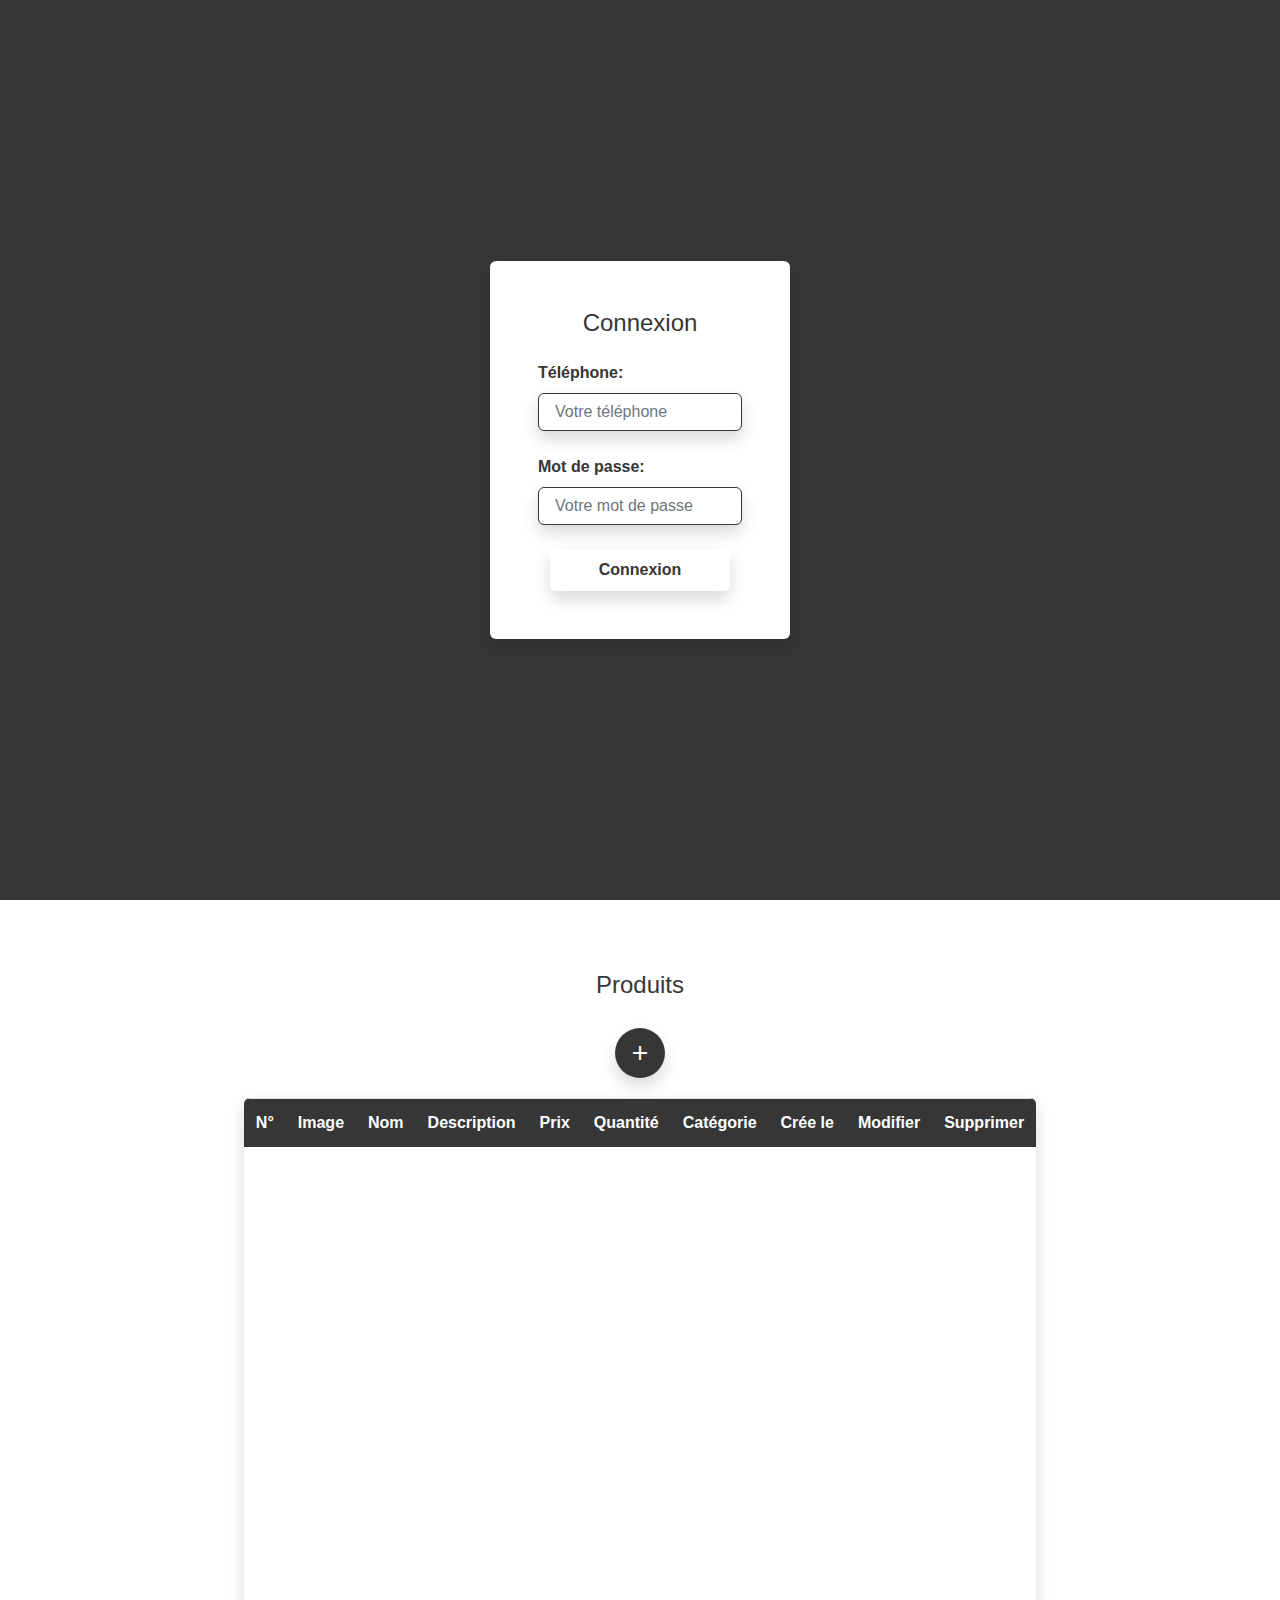
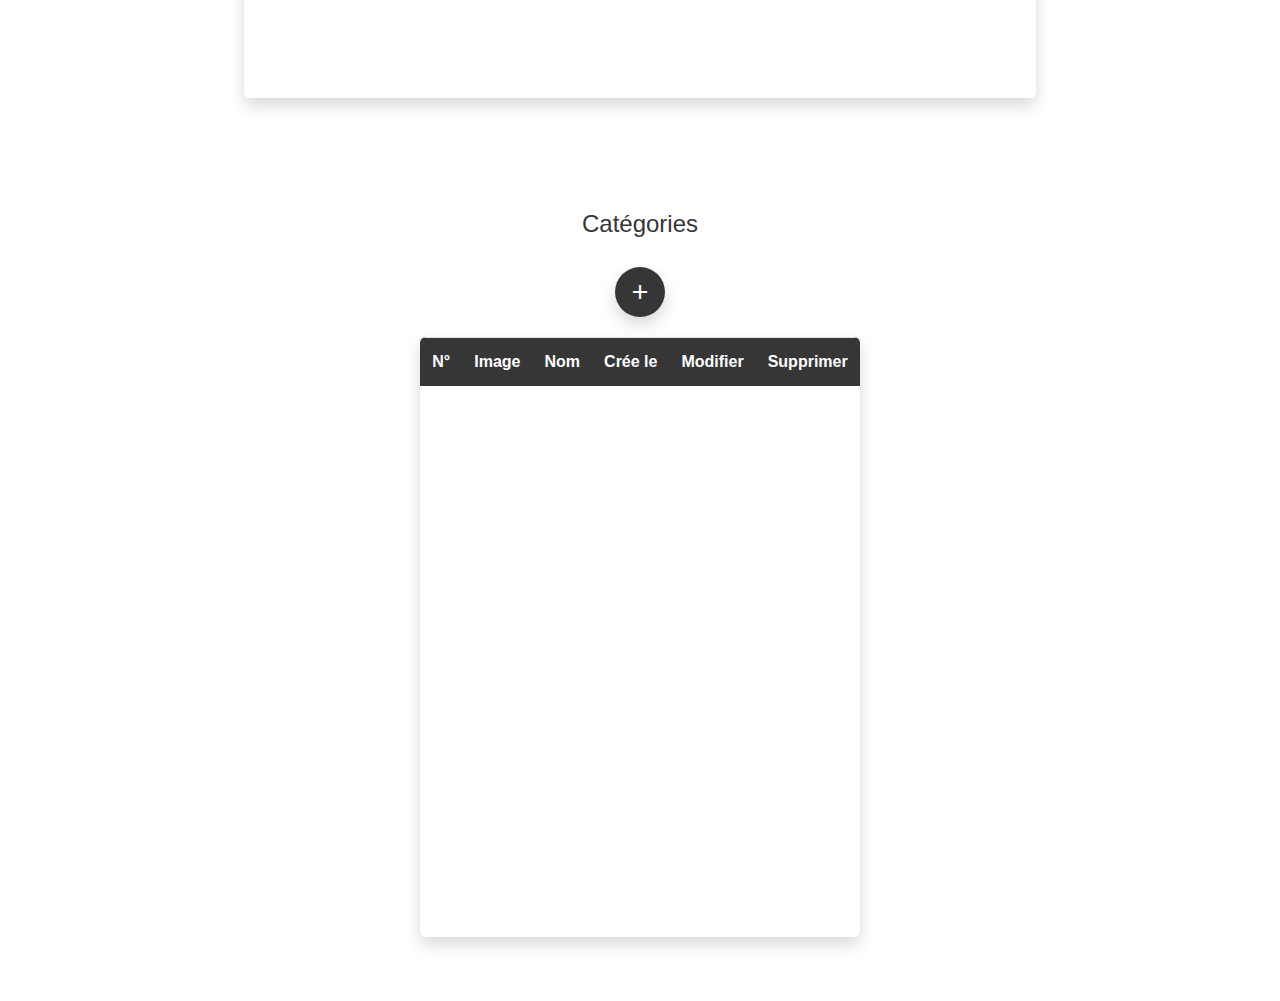
<file: src/templates/admin.html>
<!DOCTYPE html>
<html lang="fr">
<head>
    <meta charset="UTF-8" />
    <meta http-equiv="X-UA-Compatible" content="IE=edge" />
    <meta name="viewport" content="width=device-width, initial-scale=1.0" />
    <meta name="theme-color" content="#363636" />
    <link rel="icon" href="../static/images/favicon.ico" />
    <link rel="apple-touch-icon" href="../static/images/apple-touch-icon.png" />
    <link rel="stylesheet" href="https://cdn.jsdelivr.net/npm/bootstrap@4.6.1/dist/css/bootstrap.min.css" crossorigin="anonymous" />
    <link rel="stylesheet" href="https://fonts.googleapis.com/icon?family=Material+Icons" crossorigin="anonymous" />
    <link rel="stylesheet" href="../static/css/admin.css" />
    <title>Administration</title>
</head>
<body>
    <input id="token" type="hidden" />
    <div class="d-flex w-100 h-100 bg-primary-color overflow z-index justify-content-center align-items-center modal-container" id="modal-container-1">
        <div class="primary-color bg-secondary-color shadow radius d-flex justify-content-center align-items-center custom-modal p-5">
            <form class="login-form">
                <h4 class="mb-4 text-center">Connexion</h4>
                <div class="form-group mb-4">
                    <label class="font-weight-semibold" for="phone">Téléphone:</label>
                    <input type="text" class="form-control shadow radius primary-border primary-color px-3 py-2" id="phone" placeholder="Votre téléphone">
                </div>
                <div class="form-group mb-4">
                    <label class="font-weight-semibold" for="password">Mot de passe:</label>
                    <input type="password" class="form-control shadow radius primary-border primary-color px-3 py-2" id="password" placeholder="Votre mot de passe">
                </div>
                <div class="d-flex justify-content-center align-items-center">
                    <button type="submit" class="btn font-weight-semibold primary-color bg-secondary-color shadow radius px-5 py-2 login-btn">Connexion</button>
                </div>
            </form>
        </div>
    </div>
    <div class="d-none w-100 h-100 overflow z-index justify-content-center align-items-center modal-container" id="modal-container-2">
        <div class="primary-color bg-secondary-color shadow radius d-flex justify-content-center align-items-center custom-modal p-5">
            <button class="btn bg-danger secondary-color radius d-flex justify-content-center align-items-center modal-close-btn">
                <i class="material-icons modal-close-icon">close</i>
            </button>
            <form class="data-form" enctype="multipart/form-data"></form>
        </div>
    </div>
    <main class="primary-color d-flex justify-content-center align-items-center flex-column">
        <h2 class="text-center my-5">Administration</h2>
        <div class="p-5 d-flex justify-content-center align-items-center flex-column">
            <h4 class="text-center mb-5">Commandes</h4>
            <table class="shadow radius overflow-y table table-hover table-stripped table-responsive text-center custom-table">
                <thead class="secondary-color bg-primary-color font-weight-semibold">
                    <td>N°</td>
                    <td>Produit</td>
                    <td>Quantité</td>
                    <td>Prénom</td>
                    <td>Nom</td>
                    <td>Adresse</td>
                    <td>Ville</td>
                    <td>Téléphone</td>
                    <td>Crée le</td>
                    <td>Supprimer</td>
                </thead>
                <tbody class="orders"></tbody>
            </table>				 
        </div>
        <div class="p-5 d-flex justify-content-center align-items-center flex-column">
            <h4 class="text-center mb-5">Produits</h4>
            <table class="shadow radius overflow-y table table-hover table-stripped table-responsive text-center custom-table">
                <thead class="secondary-color bg-primary-color font-weight-semibold">
                    <td>N°</td>
                    <td>Image</td>
                    <td>Nom</td>
                    <td>Description</td>
                    <td>Prix</td>
                    <td>Quantité</td>
                    <td>Catégorie</td>
                    <td>Crée le</td>
                    <td>Modifier</td>
                    <td>Supprimer</td>
                </thead>
                <tbody class="products"></tbody>
                <button class="btn bg-primary-color secondary-color shadow rounded-circle d-flex justify-content-center align-items-center add-btn" onClick="postData('products')">
                    <i class="material-icons">add</i>
                </button>
            </table>				 
        </div>
        <div class="p-5 d-flex justify-content-center align-items-center flex-column">
            <h4 class="text-center mb-5">Catégories</h4>
            <table class="shadow radius overflow-y table table-hover table-stripped table-responsive text-center custom-table">
                <thead class="secondary-color bg-primary-color font-weight-semibold">
                    <td>N°</td>
                    <td>Image</td>
                    <td>Nom</td>
                    <td>Crée le</td>
                    <td>Modifier</td>
                    <td>Supprimer</td>
                </thead>
                <tbody class="categories"></tbody>
                <button class="btn bg-primary-color secondary-color shadow rounded-circle d-flex justify-content-center align-items-center add-btn" onClick="postData('categories')">
                    <i class="material-icons">add</i>
                </button>
            </table>				 
        </div>
    </main>
    <script src="https://code.jquery.com/jquery-3.6.0.min.js" crossorigin="anonymous"></script>    
    <script src="https://cdn.jsdelivr.net/npm/popper.js@1.16.1/dist/umd/popper.min.js" crossorigin="anonymous"></script>
    <script src="https://cdn.jsdelivr.net/npm/bootstrap@4.6.1/dist/js/bootstrap.min.js" crossorigin="anonymous"></script>
    <script src="../static/js/admin.js"></script>
</body>
</html>
</file>
<file: src/static/css/admin.css>
:root {
    --primary-color: #363636;
    --secondary-color: #FFFFFF;
    --success-color: #00d600;
    --infos-color: #002db3;
    --warning-color: #FFCC00;
    --danger-color: #FF2020;

    --shadow: rgba(149, 157, 165, 0.2) 0px 8px 24px;

    --primary-font: -apple-system, BlinkMacSystemFont, 'Segoe UI', Roboto, Oxygen, Ubuntu, Cantarell, 'Open Sans', 'Helvetica Neue', sans-serif;
    --secondary-font: 'Times New Roman', Times, serif;
}

* {
    font-family: var(--primary-font);
    margin: 0;
}

ul {
    list-style-type: none;
}

a {
    color: inherit;
    text-decoration: none;
}

a:hover {
    color: inherit;
}

button {
    border: none;
}

input[type="file"] {
    display: none;
}

.shadow {
    box-shadow: var(--shadow);
}

.radius {
    border-radius: 6px;
}

.primary-color {
    color: var(--primary-color);
}

.bg-primary-color {
    background-color: var(--primary-color);
}

.secondary-color {
    color: var(--secondary-color);
}

.bg-secondary-color {
    background-color: var(--secondary-color);
}

.primary-border {
    border: 1px solid var(--primary-color);
}

.font-weight-semibold {
    font-weight: 600;
}

.overflow-y {
    overflow-y: auto;
}

.overflow {
    overflow: auto;
}

.z-index {
    z-index: 1;
}

.pointer {
    cursor: pointer;
}

.modal-container {
    position: fixed;
    top: 0;
    left: 0;
}

#modal-container-2 {
    background-color: rgba(0, 0, 0, 0.2);
}

.custom-modal {
    width: 300px;
    position: relative;
}

.modal-close-btn {
    position: absolute;
    right: 0;
    top: 0;
    width: 35px;
    height: 35px;
}

.modal-close-icon {
    font-size: 22px;
}

.modal-close-btn:hover {
    color: var(--secondary-color);
}

.custom-table {
    height: 600px;
}

.table-image {
    width: 75px;
    height: 75px;
}

.add-btn {
    width: 50px;
    height: 50px;
    position: relative;
    bottom: 20px;
}

.add-btn:hover {
    color: var(--secondary-color);
}
</file>
